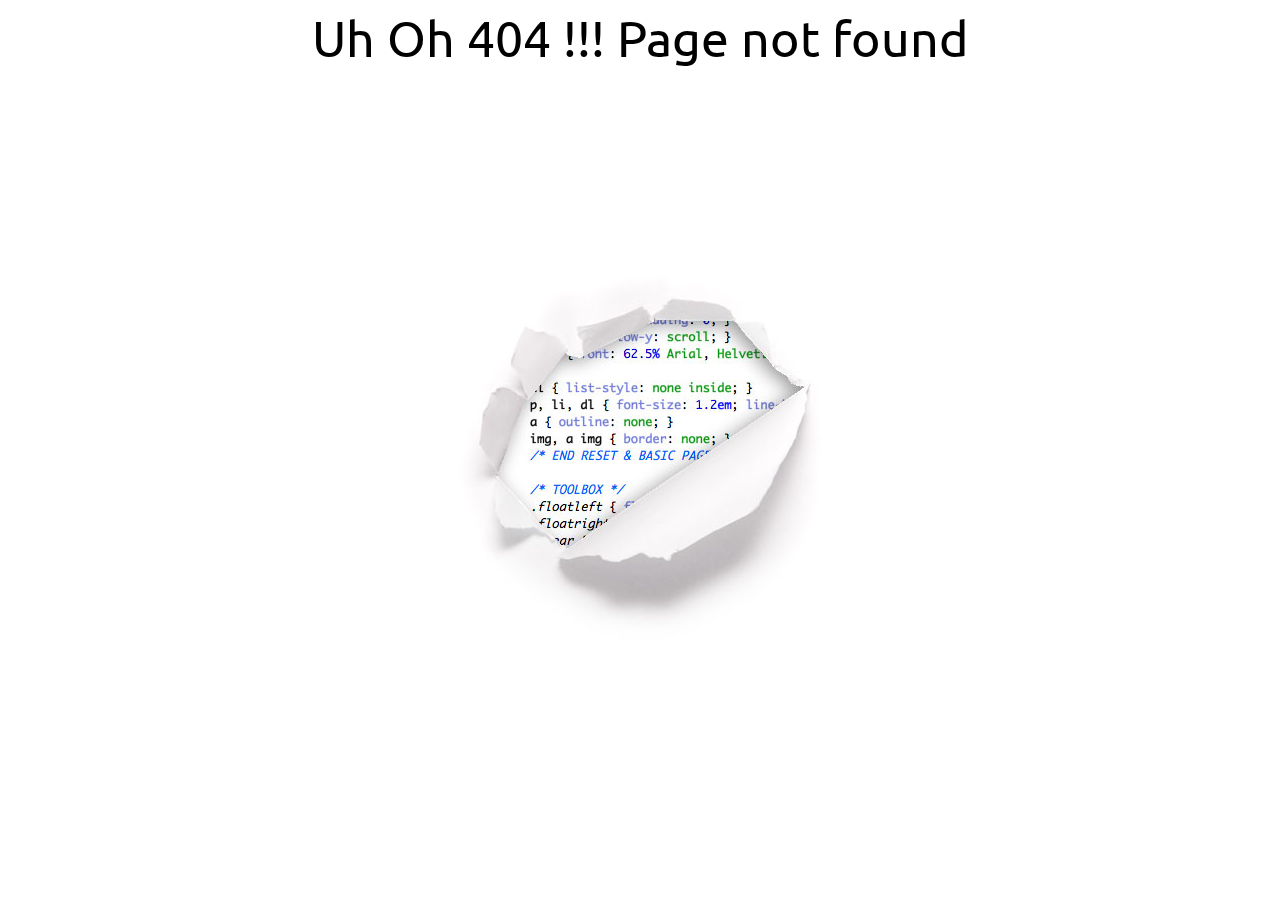
<file: templates/page_not_found.html>
<!DOCTYPE html>
<html>

<head>
    <meta charset="UTF-8">
    <title>You've ripped a hole in the fabric of the internet. 404 !!! </title>
    <link href='http://fonts.googleapis.com/css?family=Ubuntu:700' rel='stylesheet' type='text/css'>
    <link rel="stylesheet" href="/static/css/main.css" type="text/css">
</head>

<body>
<div id="msgPg">Uh Oh 404 !!! Page not found</div>
<img id="imgPg" src="/static/img/svr/404.jpg" alt="">

</body>

</html>
</file>
<file: static/css/main.css>
img#imgPg {
    position: absolute;
    left: 50%; top: 50%; margin-left: -285px; margin-top: -190px;
}

div#msgPg {
    text-align: center; font-family: 'Ubuntu', sans-serif; font-size: 50px
}
</file>
